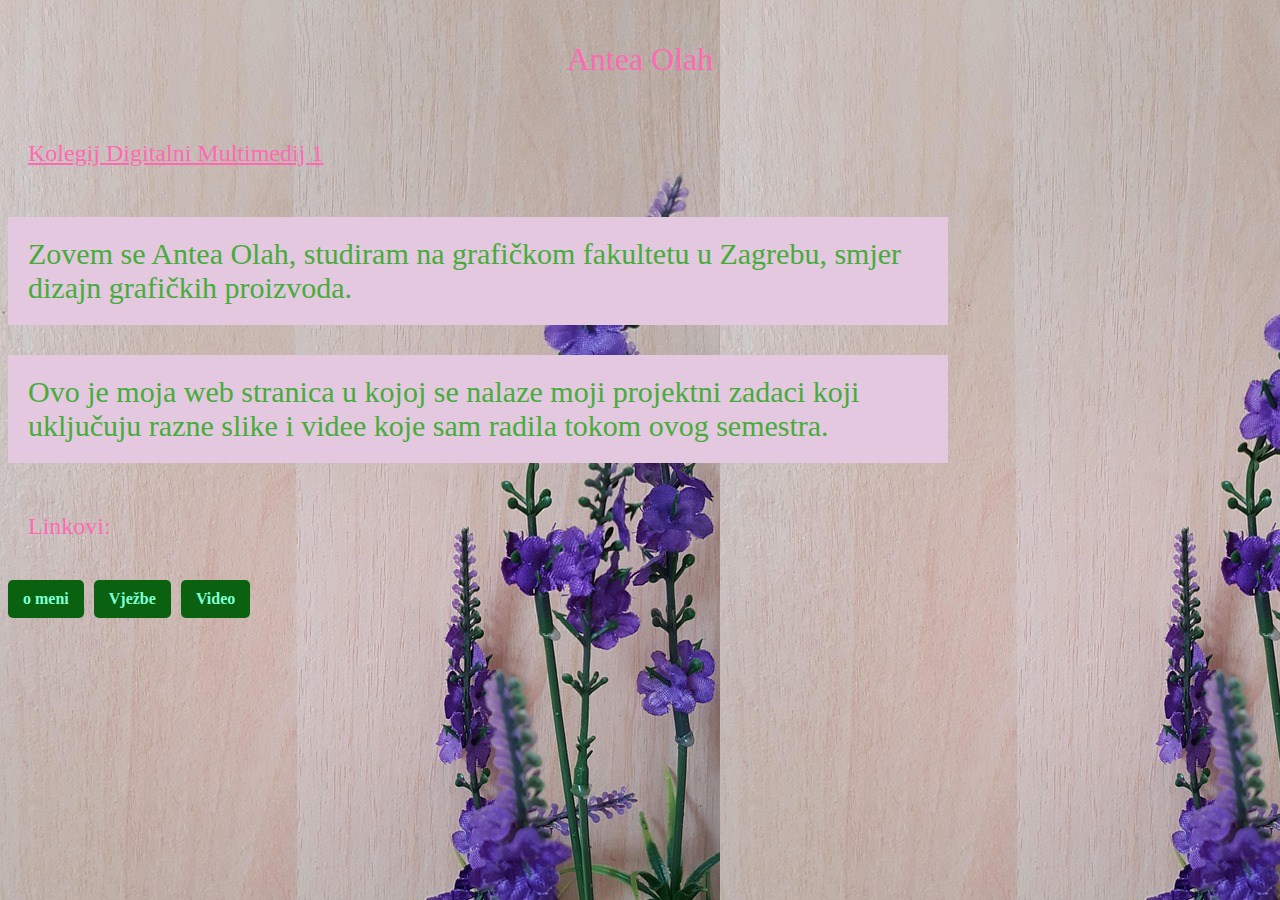
<file: index.html>
<!doctype html>
<html>
<head>
<meta charset="utf-8">
<title>projektni zadatak</title>
<link rel="stylesheet"	href="stil.css"/>
</head>

<body class="pozadina1">
<h1>Antea Olah</h1>
<h2> <u> Kolegij Digitalni Multimedij 1</u> </h2>
	
<p> Zovem se Antea Olah, studiram na grafičkom fakultetu u Zagrebu, smjer dizajn grafičkih proizvoda.<br>
</p>
<p> Ovo je moja web stranica u kojoj se nalaze moji projektni zadaci koji uključuju razne slike i videe koje sam radila tokom ovog semestra.
</p>

<h2>Linkovi:</h2>
	
<nav>
	<ul class="nav-list">
	  <li><a href="omeni.html"> o meni</a></li>
	  <li><a href="vjezbe.html">Vježbe</a></li>
	  <li><a href="video.html">Video</a></li>
	</ul>
</nav>	
</body>
</html>
</file>
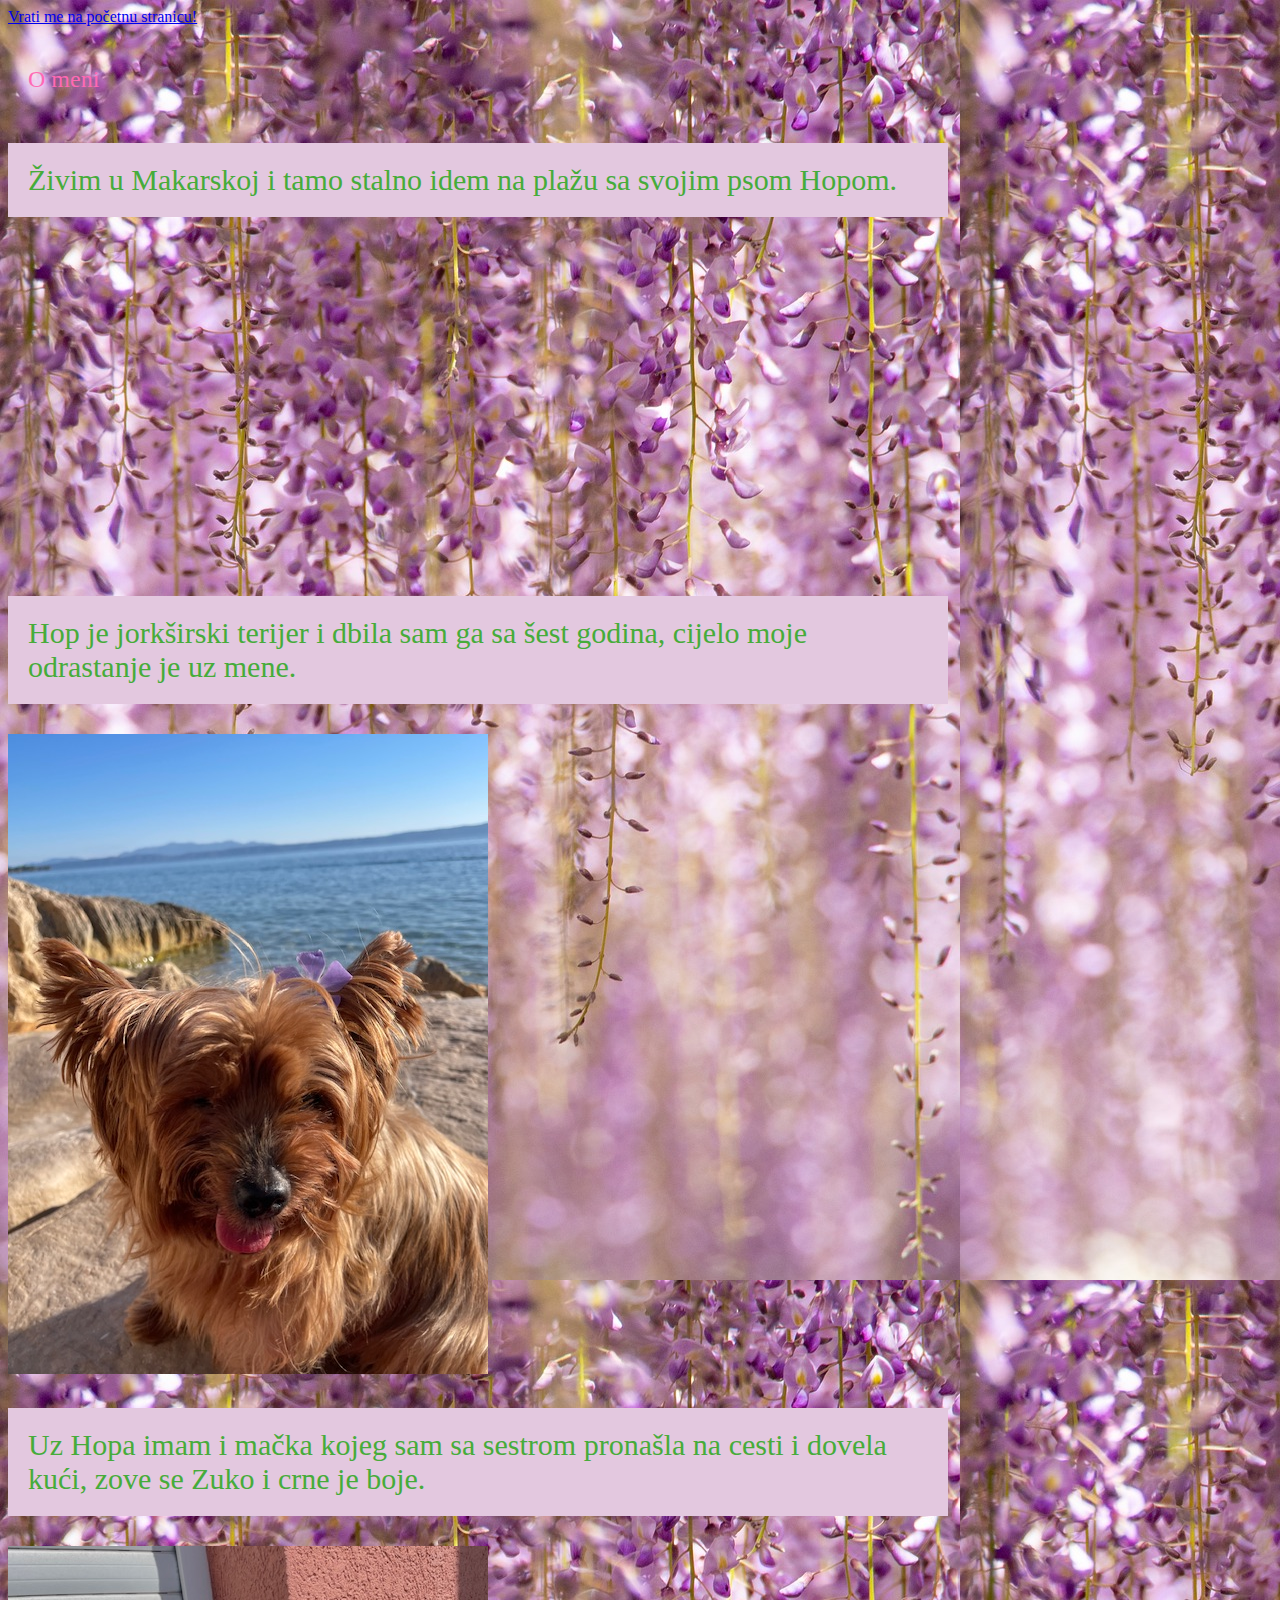
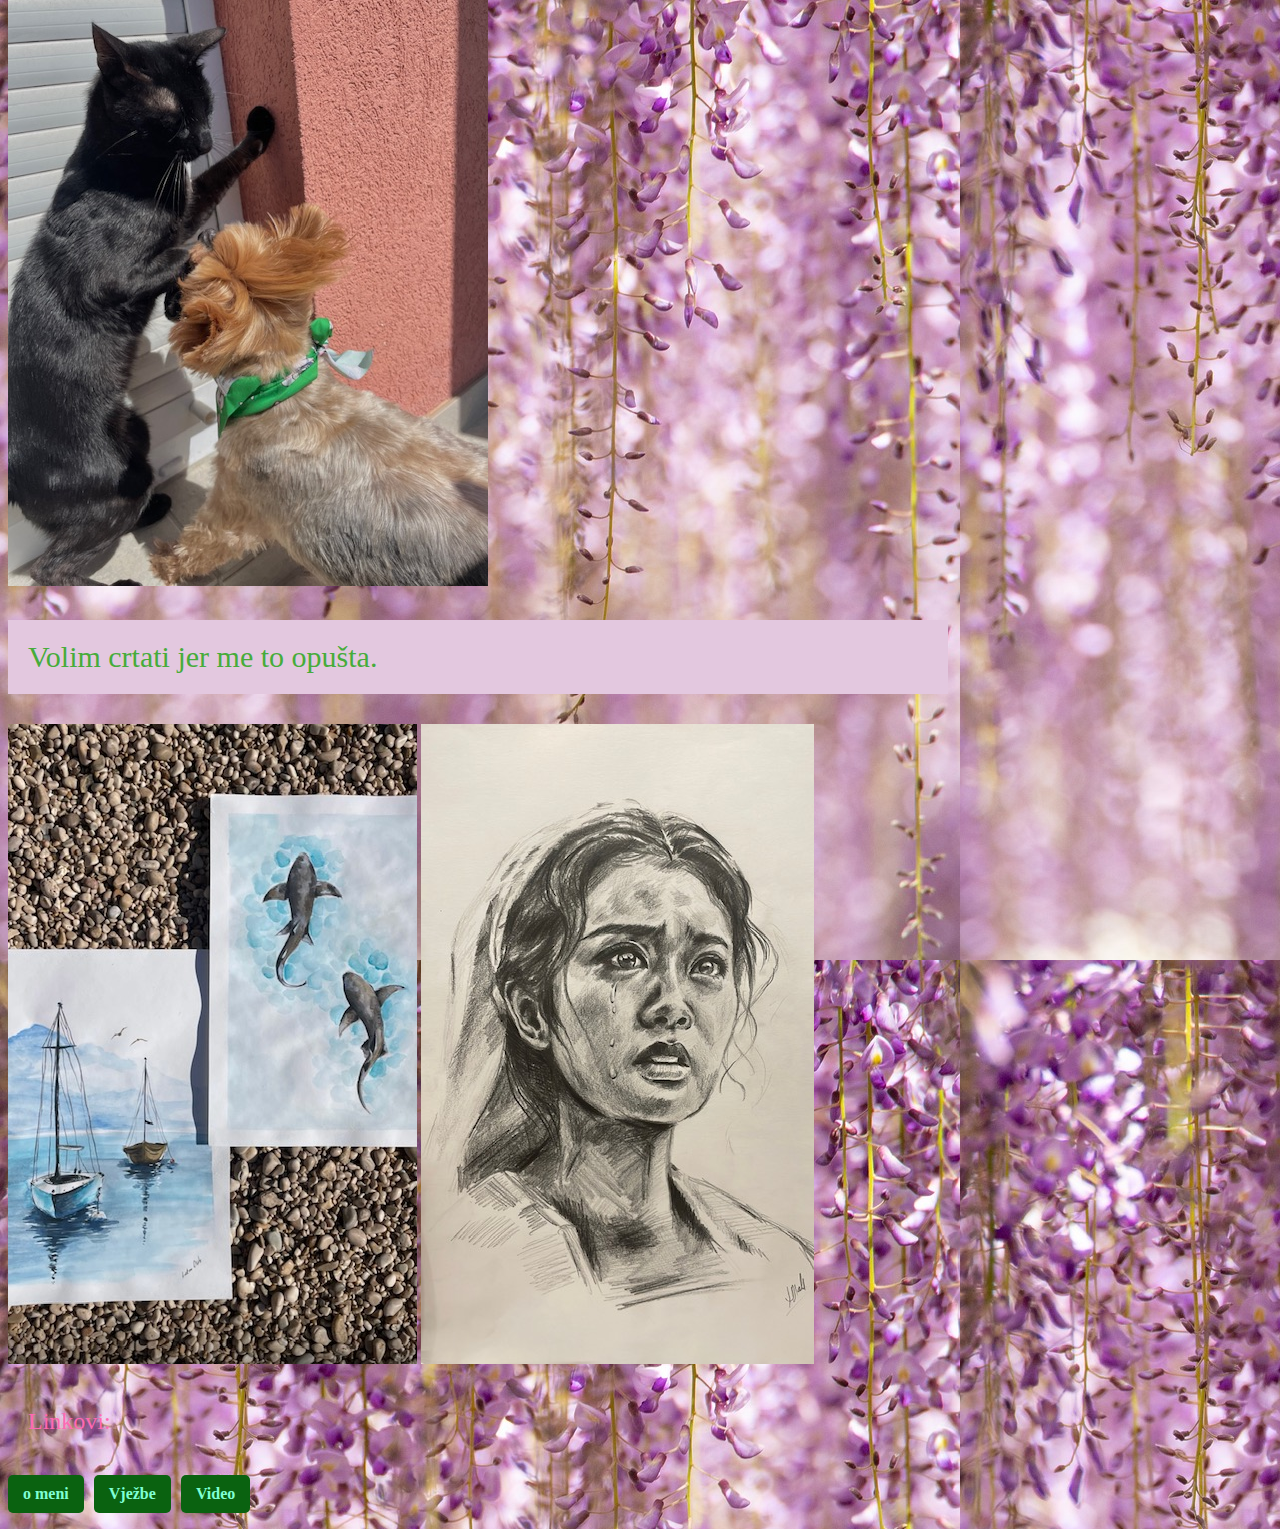
<file: omeni.html>
<!doctype html>
<html>
<head>
<meta charset="utf-8">
<title>o meni</title>
<link rel="stylesheet" href="stil.css"/>
</head>
	
<body class="pozadina2">
<a href="index.html">Vrati me na početnu stranicu!</a>
<h2>O meni</h2>
	
<p class="p2">Živim u Makarskoj i tamo stalno idem na plažu sa svojim psom Hopom.
</p>

<iframe  width="560" height="315"
		 src="https://www.youtube.com/embed/dhNS0Bas40A?si=0RxEQDrtfSZcYq4U"
		 title="Video Makarske"
		 frameborder="0"
		 allow="acceleometer; autoplay; clipboard-write; encrypted-media; gyroscope; picture-in-picture"
		 allowfullscreen>
</iframe> 
	
<p class="p2"> Hop je jorkširski terijer i dbila sam ga sa šest godina, cijelo moje odrastanje je uz mene.
</p>
<img src="image5.jpeg">

<p class="p2"> Uz Hopa imam i mačka kojeg sam sa sestrom pronašla na cesti i dovela kući, zove se Zuko i crne je boje.
</p>
<img src="image3.jpeg">
	
<iframe width="560" height"315"
		src="https://www.youtube.com/embed/1elYxgKplzY?si=F7wrVkSnDFIzKGpI"
		title="Prijateljstvo psa i mačaka"
		frameborder="0"
		allow="accelerometer; autoplay; clipboard-write; encrypted-media; gyroscope; picture-in-picture"
		allowfullscreen>
</iframe> 
	
<p class="p2">Volim crtati jer me to opušta.</p>
<img src="image0.jpeg"/>
<img src="image4.jpeg"/>
	
<h2>Linkovi:</h2>
<nav>
 <ul class="nav-list">
		<li><a href="omeni.html">o meni</a></li>
		<li><a href="vjezbe.html">Vježbe</a></li>
		<li><a href="video.html">Video</a></li>
 </ul>
</nav>
</body>
</html>
</file>
<file: stil.css>
@charset "utf-8";
/*pou CSS Document */
.pozadina1{
	background-image: url("pozadina1.jpg")
}

.pozadina2{
	background-image: url("pozadina2.jpg")
}

h1 {
	font-family: AnteaOlah ;
	color: hotpink;
	text-align: center;
	font-weight: 350;
	color: hotpink;
	padding: 20px 40px;
}

h2 {
	font-family: Times New Roman;
	color: hotpink;
	padding:20px;
	Font-weight: 300;
	
}
p{
	color: rgba(70,172,58,1.00);
	font-family: Lucida Granda;
	font-size: 30px;
	background-color: rgba(227,200,223,1.00);
	padding: 20px;
	font-weight: 300;
	width: 900px;
}
p2{
	color: rgba(188,48,191,1.00);
	font-family: Lucida Granda;
	font-size: 30px;
	background-color: rgba(189,168,186,1.00);
	padding: 20px;
	font-weight: 300;
	width: 900px;
}



ul.nav-list {
	list-style-type: none;
	mergin: 0;
	padding: 0;
	display: flex;
	gap: 10px;
}

ul.nav-list li a {
	display: inline-block;
	background-color: #0A6210;
	color:aquamarine;
	padding: 10px 15px;
	text-decoration: none;
	border-radius: 5px;
	font-weight: bold;
	font-family: Times New Roman;
	text-align: center;
}

ul.nav-list li a:hover {
	background-color: azure
}

a: link{
	color:aquamarine;
	background-color: #0A6210;
	padding:5px;
	line-height:40px;
	border:1px solid #80D1AA;
}
</file>
